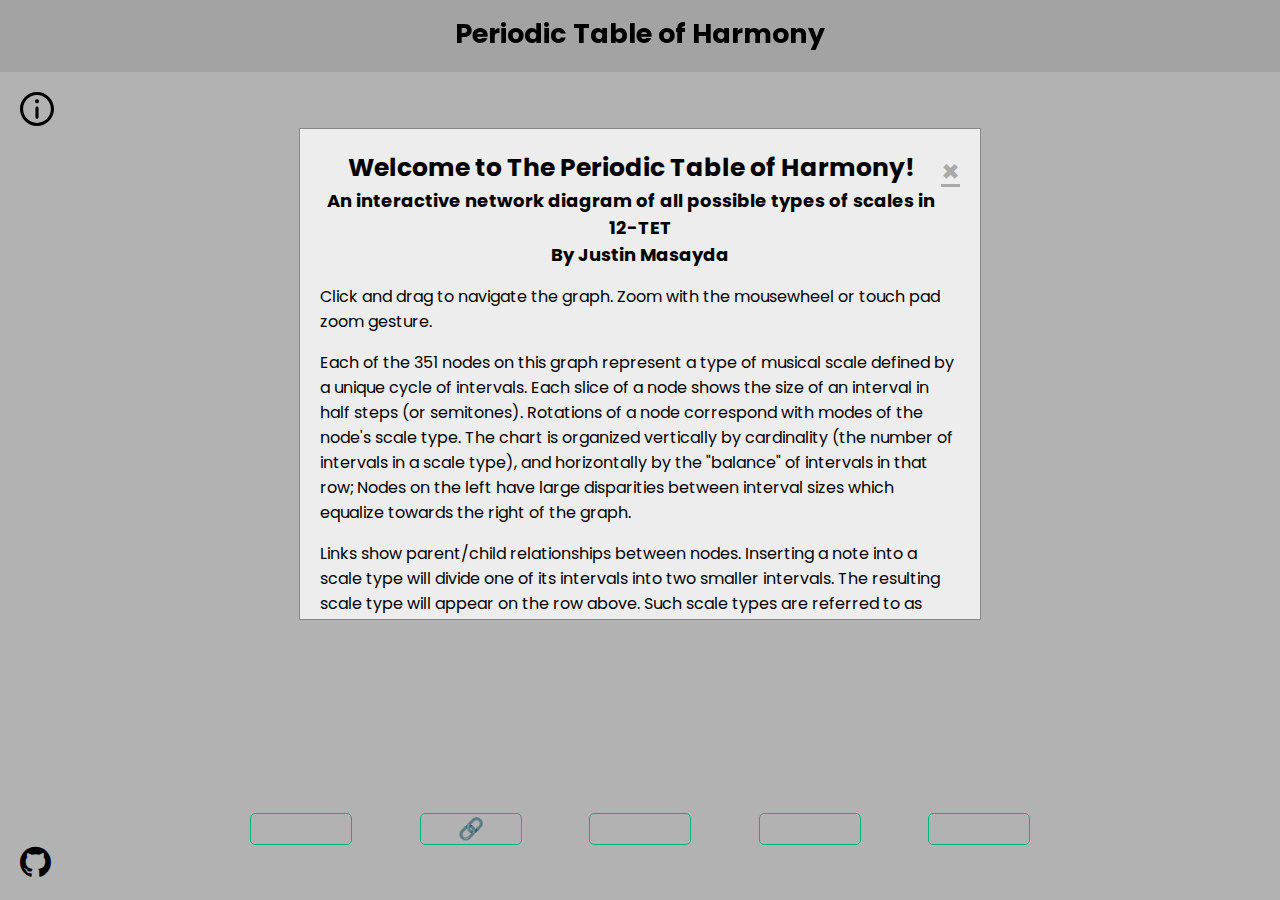
<file: public_html/index.html>
<!DOCTYPE html>

<html lang="en">
    <head>
        <meta charset="utf-8">
        <meta name="viewport" content="width=device-width, initial-scale=1">
        <title>Periodic Table of Harmony</title>
        <link rel="preconnect" href="https://fonts.gstatic.com">
        <link href="https://fonts.googleapis.com/css2?family=Poppins:wght@200&display=swap" rel="stylesheet">
        <!-- GitHub icon -->
        <link rel="stylesheet" href="https://cdnjs.cloudflare.com/ajax/libs/font-awesome/4.7.0/css/font-awesome.min.css">
        <!-- Styles -->
        <link rel="stylesheet" href="index.css">
        <link rel="stylesheet" href="modal.css">
        <link rel="stylesheet" href="graph.css">
        <script src="https://d3js.org/d3.v6.min.js"></script>
        <!-- <script src="d3.js"></script>  if editing offline-->
    </head>

    <body>
        <header>
            <div class="upper">
                <div id="title">
                    <h1>Periodic Table of Harmony</h1>
                </div>
            </div>

            <div class="lower">
                <div id="info">
                    <a href="#">
                        <svg class="info" viewBox="0 0 330 330">
                                <g>
                                <path id="svg_1" d="m165,0c-90.981,0 -165,74.02 -165,165.001c0,90.981 74.019,164.999 165,164.999s165,-74.018 165,-164.999c0,-90.981 -74.019,-165.001 -165,-165.001zm0,300c-74.44,0 -135,-60.56 -135,-134.999c0,-74.439 60.56,-135.001 135,-135.001s135,60.562 135,135.001c0,74.439 -60.561,134.999 -135,134.999z"/>
                                <path id="svg_2" d="m164.998,70c-11.026,0 -19.996,8.976 -19.996,20.009c0,11.023 8.97,19.991 19.996,19.991c11.026,0 19.996,-8.968 19.996,-19.991c0,-11.033 -8.97,-20.009 -19.996,-20.009z"/>
                                <path id="svg_3" d="m165,140c-8.284,0 -15,6.716 -15,15l0,90c0,8.284 6.716,15 15,15c8.284,0 15,-6.716 15,-15l0,-90c0,-8.284 -6.716,-15 -15,-15z"/>
                                </g>
                        </svg>
                    </a>
                </div>
            </div>
        </header>

        <main>
            <div id="diagram"></div>

            <div id="info-modal" class="modal">
                <div class="modal-content">

                    <span>
                        <a href="#" class="close">&times;</a>
                    </span>

                    <h1>Welcome to The Periodic Table of Harmony!</h1>

                    <h2>An interactive network diagram of all possible types of scales in 12-TET</h2>

                    <h2>By Justin Masayda</h2>

                    <p>Click and drag to navigate the graph. Zoom with the mousewheel or touch pad zoom gesture.</p>

                    <p>Each of the 351 nodes on this graph represent a type of musical scale defined by a unique cycle of intervals. Each slice of a node shows the size of an interval in half steps (or semitones). Rotations of a node correspond with modes of the node's scale type. The chart is organized vertically by cardinality (the number of intervals in a scale type), and horizontally by the "balance" of intervals in that row; Nodes on the left have large disparities between interval sizes which equalize towards the right of the graph.</p>

                    <p>Links show parent/child relationships between nodes. Inserting a note into a scale type will divide one of its intervals into two smaller intervals. The resulting scale type will appear on the row above. Such scale types are referred to as <em>parents</em>, while scale types derived by merging two adjacent intervals are referred to as <em>children</em>.</p>

                    <!-- Highlighting saturated nodes does not appear to have been implemented.
                    <p>Some scale types cannot accept additional intervals without becoming <em>cohemitonic</em> (containing contiguous half-steps). I call these scale types <em>"saturated"</em>. These scale types are the 7 scale types traditionally used to derive tonal harmony. Saturated nodes are indicated with an outline.</p>
                    -->

                    <!--
                    <p>The following assumptions are made:</p>

                    <ul>
                        <li>Multiple voices at the same pitch in any register do not change the quality of the chord</li>
                        <li>Contiguous half steps do not produce tonal structures</li>
                    </ul>
                    <p> It is primarily the combination of intervals which define a chord or scale's type or <em>quality</em>. However, <em>root perception</em> is important as well. The same set of intervals can be perceived as one of several chords depending on which note is perceived to be the root. Furthermore, intervals can be analyzed differently depending on context. For example, a tritone could be analyzed as an augmented fourth or as a diminished fifth, even though they are both the same frequency ratio, and the same number of half steps. Because chord <em>identity</em> is context-dependent, one should not think of each node as a chord or scale, but rather as a <em>family</em> of chords or scales. </p>
                -->

                    <p>
                        Your feedback is appreciated! If you have any questions, comments, edit suggestions, bug reports, feature requests, etc., please post an issue here: <a href="https://github.com/keysmusician/Periodic-Table-of-Harmony/issues">https://github.com/keysmusician/Periodic-Table-of-Harmony/issues</a>
                    </p>
                </div>
            </div>

            <ul class="buttons">
                <li class="button">
                    <div class="dropup">
                        <a id="cohemitonic-btn" href="#">Cohemitonic</a>

                        <a id="unselected-btn" href="#">Selected</a>
                    </div>

                    <a class="button-title" href="#">&#128065;</a>

                    <p class="button-description">Show / hide nodes</p>
                </li>

                <li id="link-btn"  class="button">
                    <div class="dropup">
                        <a id="all-links-btn" href="#">All</a>

                        <a id="inactive-links-btn" href="#">Inactive</a>
                    </div>

                    <a class="button-title" href="#">&#128279;</a>

                    <p class="button-description">Show / hide links</p>
                </li>

                <li class="button">
                    <a id="clear-btn" class="button-title" href="#">0</a>
                    <p class="button-description">Clear selection</p>
                </li>

                <li class="button">
                    <div class="dropup">
                        <a id="tree-btn" href="#">Family Tree</a>

                        <a id="family-btn" href="#">Immediate Family</a>

                        <a id="parents-btn" href="#">Parents</a>

                        <a id="children-btn" href="#">Children</a>
                    </div>

                    <a class="button-title" href="#">&#5585;</a>

                    <p class="button-description">Select connected</p>
                </li>

                <li class="button">
                    <div class="dropup">
                        <a class="note-btn" href="#" value=0>A</a>

                        <a class="note-btn" href="#" value=1 >A♯ / B♭</a>

                        <a class="note-btn" href="#" value=2>B</a>

                        <a class="note-btn" href="#" value=3>C</a>

                        <a class="note-btn" href="#" value=4>C♯ / D♭</a>

                        <a class="note-btn" href="#" value=5>D</a>

                        <a class="note-btn" href="#" value=6>D♯ / E♭</a>

                        <a class="note-btn" href="#" value=7>E</a>

                        <a class="note-btn" href="#" value=8>F</a>

                        <a class="note-btn" href="#" value=9>F♯ / G♭</a>

                        <a class="note-btn" href="#" value=10>G</a>

                        <a class="note-btn" href="#" value=11>G♯ / A♭</a>
                    </div>

                    <a id="root-btn" class="button-title" href="#">
                        Root
                    </a>

                    <p class="button-description">Root</p>
                </li>
            </ul>

        </main>

        <footer>
            <a id="github-icon" href="https://github.com/keysmusician/periodic_table_of_harmony" target="_blank">
				<i class="fa fa-github" style="font-size:36px"></i>
			</a>
        </footer>

        <script type="module" src="data.js"></script>

        <script type="module" src="graph.js"></script>

        <script type="text/javascript" src="modal.js"></script>

        <script type="text/javascript" src="sidebar.js"></script>
    </body>
</html>
</file>
<file: public_html/index.css>
html {
    width: 100vw;
}

html,
body {
    text-align: center;
    color: #ffffff;
    margin: 0;
}

body {
    height: 100%;
    font-family: 'Poppins', sans-serif;
}

::-moz-selection,
::selection {
  background: #ffffff;
}

h1, h2 {
    margin: 0;
}

header {
    box-sizing: border-box;
    height: 16vh;
    position: fixed;
    top: 0px;
    width: 100%;
}

header h1 {
    font-size: 3vh;
    white-space: nowrap;
}

header .upper{
    background-color: rgba(206, 206, 206, 0.42);
    backdrop-filter: blur(1px);
    height: 50%;
    width: 100%;
}

header .lower {
    height: 50%;
    width: 100%;
    padding: 20px;
}

#title {
    color: black;
    display: inline;
    float: none;
    padding: 1.5vh;
    position: absolute;
    text-align: center;
    top: 0;
    transform: translate(-50%, 0%);
}

#info {
    height: 34px;
    width: 34px;
}

#info:hover {
    fill: rgb(0, 255, 186);
    cursor: pointer;
}

.info path {
    fill: inherit;
    width: auto;
}

.buttons {
    align-items: flex-end;
    bottom: 55px;
    display: flex;
    justify-content: space-between;
    left: 0px;
    right: 0px;
    list-style: none;
    margin: 0px auto;
    max-width: 800px;
    padding: 0px;
    pointer-events: none;
    position: absolute;
}

.button {
    backdrop-filter: blur(2px);
    border-radius: 5px;
    border: 1px solid rgb(0, 255, 186);
    color: #ffffff;
    font-size: 21px;
    font-weight: 500;
    line-height: 30px;
    margin: 0px 10px;
    pointer-events: all;
    text-decoration: none;
    transition: all 0.8s ease .2s;
    width: 100px;
}

.button > * {
    color: inherit;
    display: block;
    width: 100%;
}

.button a {
    color: inherit;
    text-decoration: none;
}

.button:hover {
    min-width: 100px;
    width: fit-content;
    height: fit-content;
}

.button:hover .button-description {
    visibility: visible;
}

.button:hover .button-title {
    background: rgb(0, 255, 186);
}

.button:hover .dropup {
    display: block;
}

.button-description {
    /* transition: 1000ms; */
    left: -100%;
    margin: 0px auto;
    position: absolute;
    right: -100%;
    bottom: -45px;
    visibility: hidden;
    white-space: nowrap;
    width: fit-content;
}

.dropup {
    border-radius: 5px 5px 0px 0px;
    bottom: 40px;
    display: none;
    margin: auto auto;
    width: 100%;
    z-index: 1;
    scrollbar-color: #ffffff #00000000;
    max-height: 65vh;
    overflow-x: hidden;
    overflow-y: auto;
}

.dropup a {
    padding: 10px;
    display: block;
}

.dropup a:hover {
    background-color: rgb(0, 255, 186);
}

footer {
    bottom: 0px;
    box-sizing: border-box;
    position: absolute;
    padding: 20px;
    pointer-events: none;
}

#github-icon i{
    float: left;
    height: 100%;
    pointer-events: all;
}

#github-icon:visited, #github-icon:link{
    color: black;
}

#github-icon:hover {
    color: rgb(0, 255, 186);;
}
</file>
<file: public_html/modal.css>
/* The Modal (background) */
.modal {
    align-items: center;
    color: black;
    display: none; /* Hidden by default */
    position: fixed; /* Stay in place */
    z-index: 1; /* Sit on top */
    left: 0;
    top: 0;
    width: 100%; /* Full width */
    height: 100%; /* Full height */
    overflow: hidden; /* Enable scroll if needed */
    background-color: rgb(0,0,0); /* Fallback color */
    background-color: rgba(0,0,0,0.3); /* Black w/ opacity */
}

/* Modal Content/Box */
.modal-content {
    background-color: #ededed;
    border: 1px solid #888;
    margin: 10% auto;
    max-height: 50%;
    min-height: 80px;
    overflow: auto;
    padding: 20px;
    width: 50%;
}

.modal-content p {
    text-align: left;
}

.modal-content h1 {
    font-size: 25px;
}

.modal-content h2 {
    font-size: 18px;
}

/* The "close" Button */
.close {
    color: #aaa;
    float: right;
    font-size: 30px;
    font-weight: bold;
}

.close a{
    text-decoration: none;
}

.close:hover,
.close:focus {
    color: black;
    text-decoration: none;
    cursor: pointer;
}

/* Custom scrollbar in the style of Mac OS; Not supported in Firefox and IE */

/* total width */
div::-webkit-scrollbar {
    background-color: #fff;
    width: 6px;
}

/* background of the scrollbar except button or resizer */
div::-webkit-scrollbar-track {
    background-color: #fff;
}

/* scrollbar itself */
div::-webkit-scrollbar-thumb {
    background-color: black;
    border-radius: 16px;
    border: 0px solid rgb(0, 255, 186);
}

/* set button(top and bottom of the scrollbar) */
div::-webkit-scrollbar-button {
    display:none;
}
</file>
<file: public_html/graph.css>
#diagram {
    margin: 0px;
    padding: 0px;
    height: 100vh;
    overflow: hidden;
}

#canvas {
    background-color: rgb(38, 38, 38);
    height: 100%;
    width: 100%;
    pointer-events: auto;
    margin: 0px;
    padding: 0px;
}

.cohemitonic {
    opacity: 35%;
}

.interval-labels {
    font-family: sans-serif;
    text-anchor: middle;
    font-size: 18px;
}

.node-label {
    font-family: sans-serif;
    font-size: 25px;
    text-anchor: middle;
    fill: rgb(0, 255, 186);
}

.io-label {
    font-size: 25px;
    fill: rgb(0, 255, 186);
}

.interval-arcs {
    fill: rgba(208, 208, 208, 0.8);
    stroke: rgb(255, 255, 255);
    stroke-width: 2.5;
}

.pitch-class-arcs {
    fill: rgba(208, 208, 208, 0.8);
    stroke: rgb(255, 255, 255);
    stroke-width: 2.5;
}

.pitch-class-labels{
    fill: white;
    text-anchor: middle;
}

.saturated .interval-arcs{
    stroke: rgba(255, 255, 255, 0.8);
    fill: rgba(170, 255, 232, 0.8);
}

.node-center {
    display: none;
    fill: rgba(208, 208, 208, 0.79)
}

.node.hover {
    font-weight: bold;
}

.links {
    stroke: rgb(255, 255, 255);
    stroke-width: .4;
    pointer-events: none;
}

.links .hover {
    stroke-width: 2;
    stroke: rgb(0, 225, 255);
}

.node.selected {
    fill: rgb(0, 255, 186);
}

.links .selected {
    display: block; /* this is kind of a cheap workaround so that selected links show up even if they have the hidden class applied. */
    stroke-width: 3;
    stroke: rgb(0, 255, 186);
}

.root{
    fill: rgba(100, 255, 255, 0.8);
}

.hidden {
    display: none;
}
</file>
